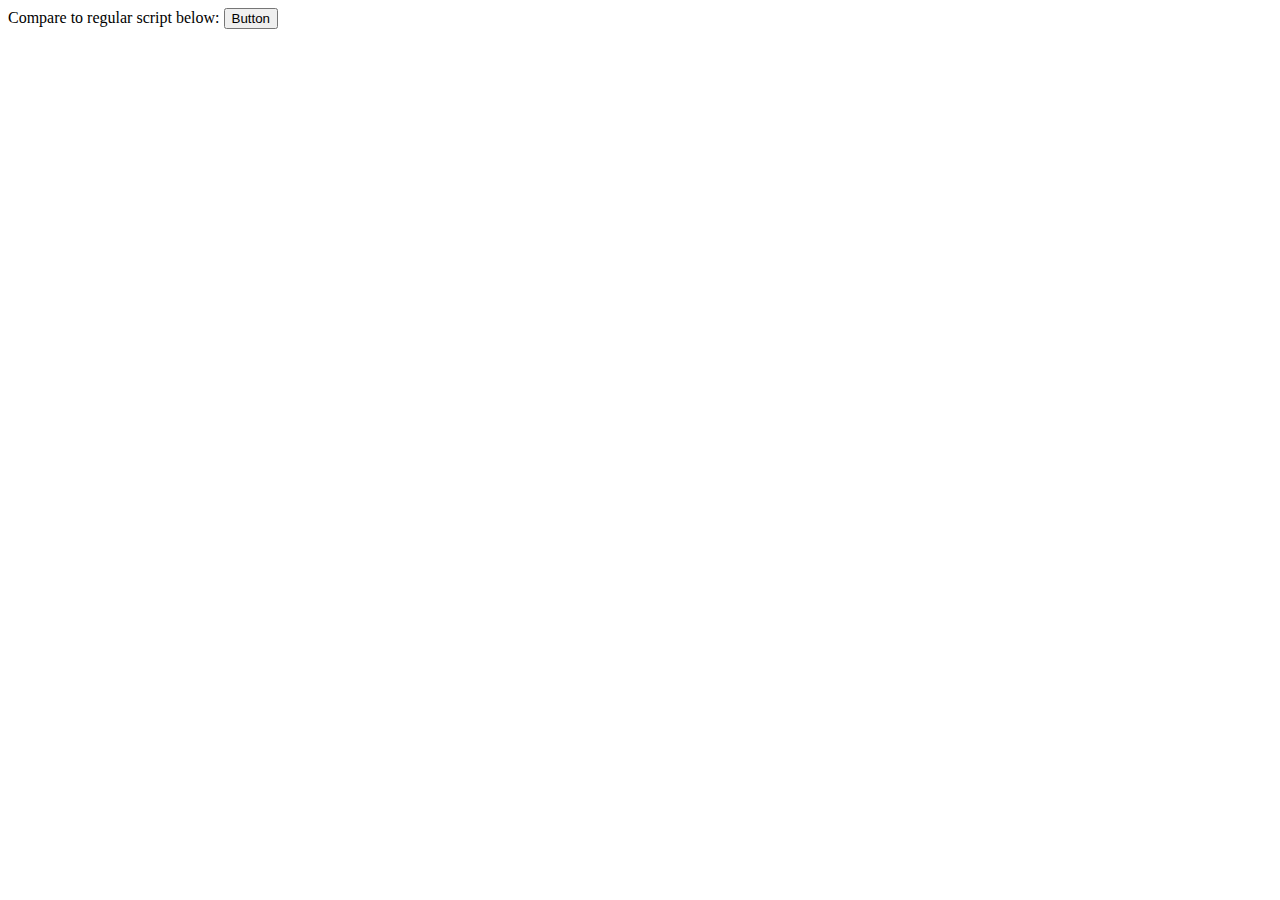
<file: index.html>
<!DOCTYPE html>
<html>
  <body>
    <script src="/test.js" type="module"></script>

    Compare to regular script below:

    <script>
      alert(typeof button); // button is undefined, the script can't see elements below
      // regular scripts run immediately, before the rest of the page is processed
    </script>

    <button id="button">Button</button>
  </body>
</html>
</file>
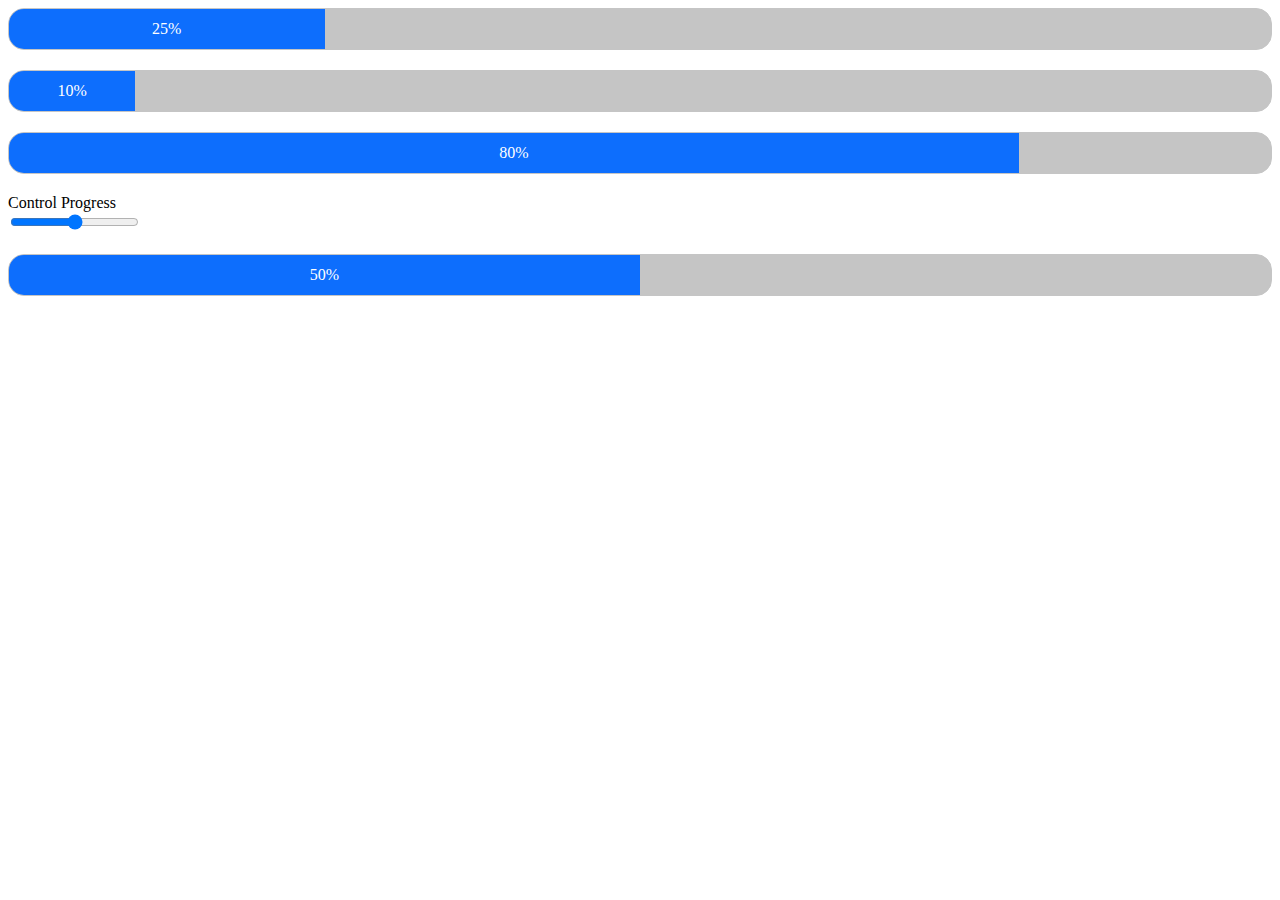
<file: ui-component/progress-bar/index.html>
<!DOCTYPE html>
<html>
  <head>
    <meta charset="UTF-8" />
    <meta name="viewport" content="width=device-width, initial-scale=1.0" />
    <link rel="stylesheet" href="index.css" />
  </head>
  <body>
    <div class="wrapper">
      <div id="progress-25" class="progress"></div>
      <div id="progress-10" class="progress"></div>
      <div id="progress-80" class="progress"></div>

      <label>
        <div>Control Progress</div>
        <input type="range" min="0" max="100" value="50" id="slider" />
      </label>
      <div id="progress-slider" class="progress"></div>
    </div>


    
    <script src="index.js"></script>
  </body>
</html>
</file>
<file: ui-component/progress-bar/index.css>
.wrapper{
  display: flex;
  flex-direction: column;
  gap: 20px;
}

.progress{
  background-color: #c5c5c5;
  border:1px solid #c5c5c5;
  border-radius: 16px;
  height: 40px;
  overflow: hidden;
}

.progress-bar {
  background-color: #0d6efd;
  color:#fff;
  height:100%;
  overflow: hidden;
  display: flex;
  justify-content: center;
  align-items: center;
}
</file>
